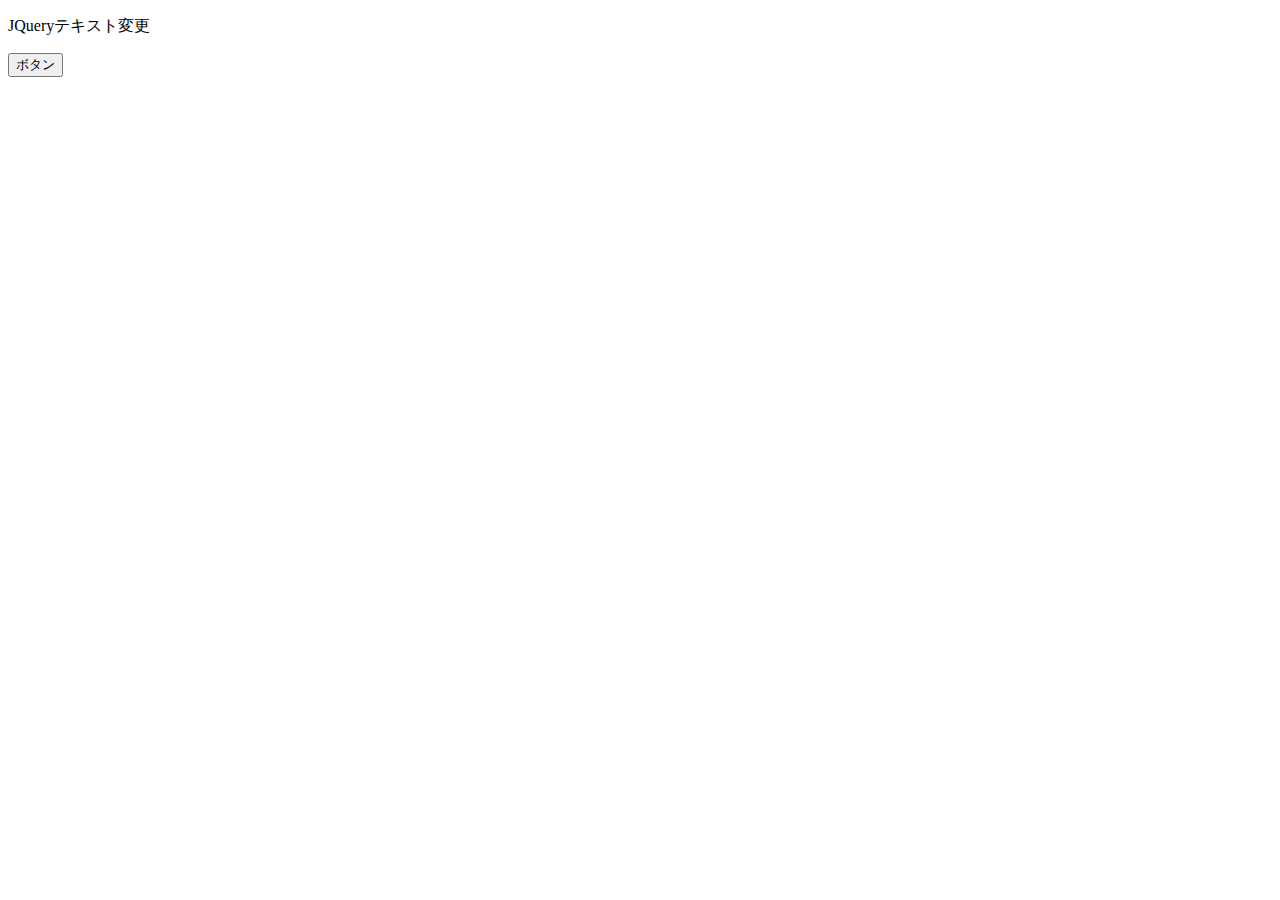
<file: OnlineLecture/step03/index.html>
<!doctype html>
<html lang="en">
  <head>
    <meta charset="UTF-8" />
    <meta name="viewport" content="width=device-width, initial-scale=1.0" />
    <title>Document</title>
    <!-- ライブラリJQuery -->
    <!-- memo: ページロード性能のため、ライブラリはbodyTagの終わりの前に置く -->
    <script
      src="https://code.jquery.com/jquery-3.7.1.min.js"
      integrity="sha256-/JqT3SQfawRcv/BIHPThkBvs0OEvtFFmqPF/lYI/Cxo="
      crossorigin="anonymous"
    ></script>
  </head>
  <body>
    <p id="JQueryText" class="JQuery_text">JQueryテキスト変更</p>
    <button id="testBtn" class="test-btn">ボタン</button>
  </body>
  <script>
    // ver3 JQuery

    // document.getElementById('JQueryText').innerHTML = '初期化';
    // document.querySelector('.JQuery_text').innerHTML = '初期化';

    /*
      $('.JQuery_text').html('TextUpdate');
      $('.JQuery_text').css('color', 'red');
      $('.JQuery_text').addClass('add_class');
      $('.JQuery_text').removeClass('remove_class');
      $('.JQuery_text').toggleClass('toggle_class');
    */

    $('.JQuery_text').html('text');

    // document.getElementById('testBtn').addEventListener('event', () => {});
    $('#testBtn').on('click', () => {
      // // display none似たような機能
      //   $('.JQueryText').hide();

      // UI アニメーション
      //   $('.JQueryText').fadeOut();
      $('.JQueryText').slideUp();
    });
  </script>
</html>
</file>
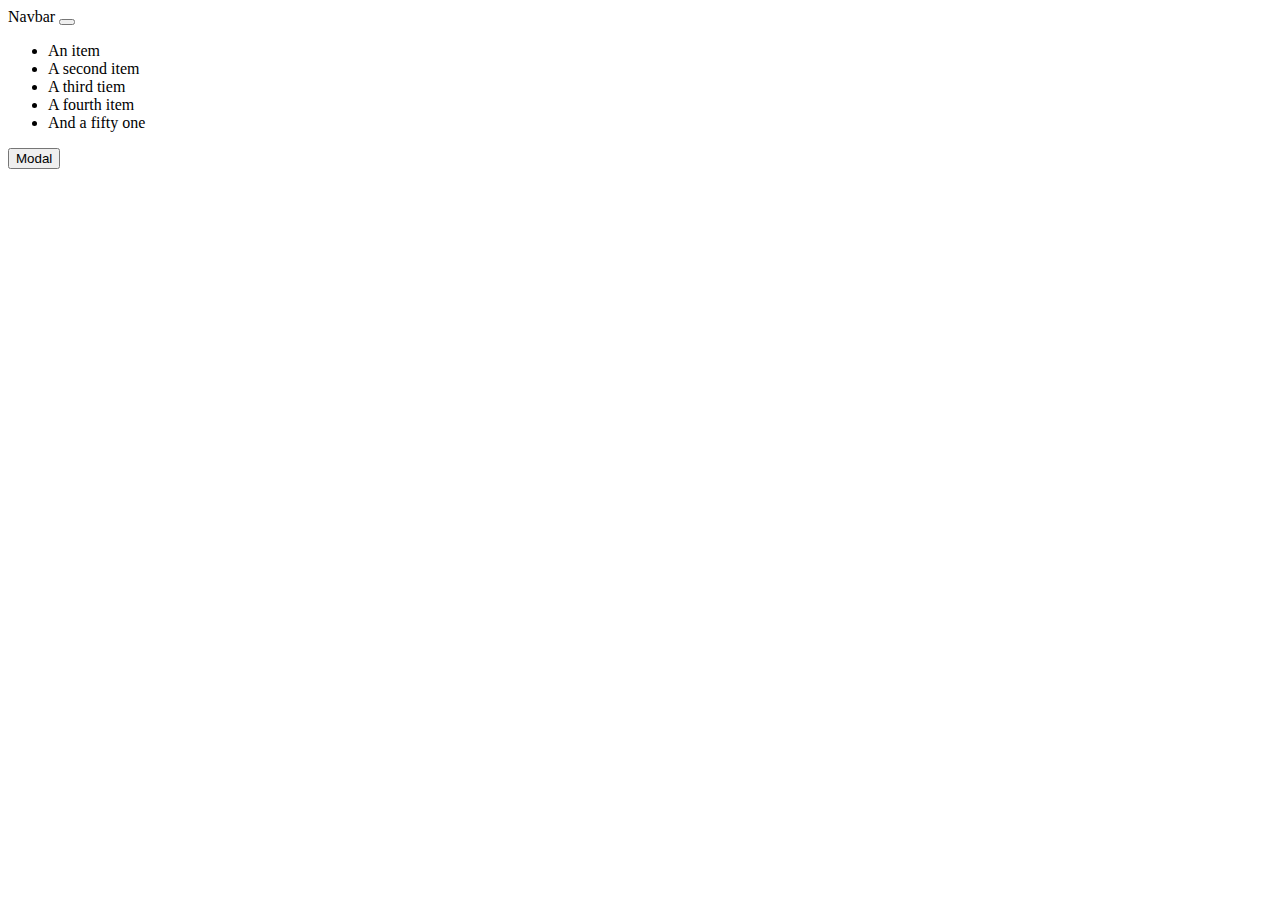
<file: OnlineLecture/step04/index.html>
<!doctype html>
<html lang="en">
  <head>
    <meta charset="UTF-8" />
    <meta name="viewport" content="width=device-width, initial-scale=1.0" />
    <title>Document</title>
    <link rel="stylesheet" href="./css/main.css" />
  </head>
  <body>
    <!-- modal ~ -->
    <div class="black-bg">
      <div class="white-bg">
        <h4></h4>
        <button class="btn btn-danger" id="closeModal">閉じる</button>
      </div>
    </div>
    <!-- ~ modal -->

    <!-- nav ~ -->
    <nav class="navbar navber-light bg-light">
      <div class="container-fluid">
        <span class="navbar-brand">Navbar</span>
        <button class="navber-toggler" type="button">
          <span class="navber-toggler-icon"></span>
        </button>
      </div>
    </nav>
    <!-- ~ nav -->

    <!-- list ~ -->
    <ul class="list-group">
      <li class="list-group-item">An item</li>
      <li class="list-group-item">A second item</li>
      <li class="list-group-item">A third tiem</li>
      <li class="list-group-item">A fourth item</li>
      <li class="list-group-item">And a fifty one</li>
    </ul>
    <!-- ~ list -->

    <button class="btn open-modal" id="openModal">Modal</button>
  </body>
  <script>
    const Modal = document.querySelector('.black-bg');
    const openModal = document.getElementById('openModal');
    const closeModal = document.getElementById('closeModal');

    openModal.addEventListener('click', () => {
      return Modal.classList.add('show-modal');
    });
    closeModal.addEventListener('click', () => {
      return Modal.classList.remove('show-modal');
    });
  </script>
</html>
</file>
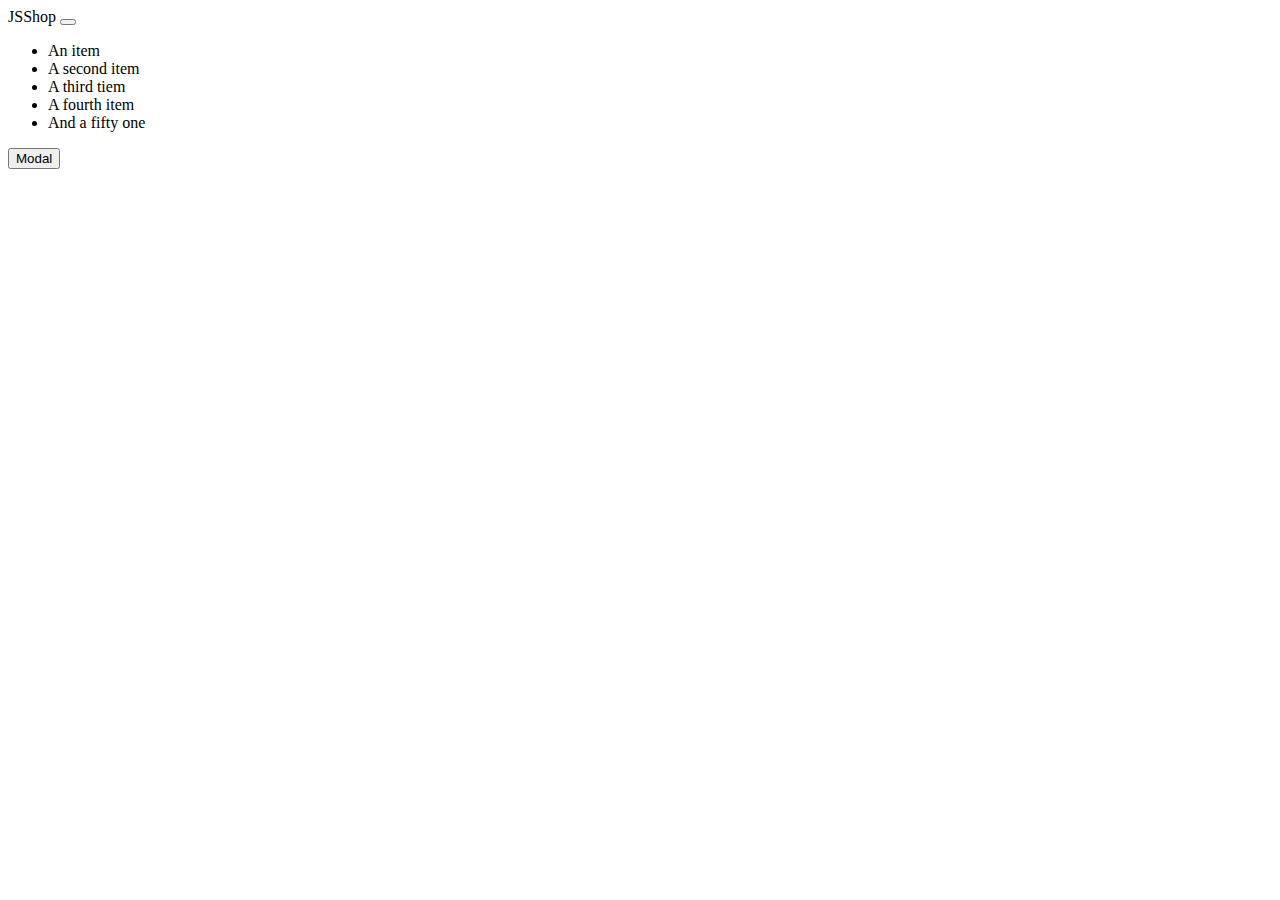
<file: OnlineLectureJS/step04/index.html>
<!doctype html>
<html lang="en">
  <head>
    <meta charset="UTF-8" />
    <meta name="viewport" content="width=device-width, initial-scale=1.0" />
    <title>Document</title>
    <link rel="stylesheet" href="./css/main.css" />
  </head>
  <body>
    <!-- modal ~ -->
    <div class="black-bg">
      <div class="white-bg">
        <h4></h4>
        <button class="btn btn-danger" id="closeModal">閉じる</button>
      </div>
    </div>
    <!-- ~ modal -->

    <!-- nav ~ -->
    <nav class="navbar navbar-light bg-light">
      <div class="container-fluid">
        <span class="navbar-brand">JSShop</span>
        <button class="navbar-toggler" type="button">
          <span class="navbar-toggler-icon"></span>
        </button>
      </div>
    </nav>
    <!-- ~ nav -->

    <!-- list ~ -->
    <ul class="list-group">
      <li class="list-group-item">An item</li>
      <li class="list-group-item">A second item</li>
      <li class="list-group-item">A third tiem</li>
      <li class="list-group-item">A fourth item</li>
      <li class="list-group-item">And a fifty one</li>
    </ul>
    <!-- ~ list -->

    <button class="btn open-modal" id="openModal">Modal</button>
  </body>
  <script>
    const Modal = document.querySelector('.black-bg');
    const openModal = document.getElementById('openModal');
    const closeModal = document.getElementById('closeModal');

    openModal.addEventListener('click', () => {
      return Modal.classList.add('show-modal');
    });
    closeModal.addEventListener('click', () => {
      return Modal.classList.remove('show-modal');
    });
  </script>
</html>
</file>
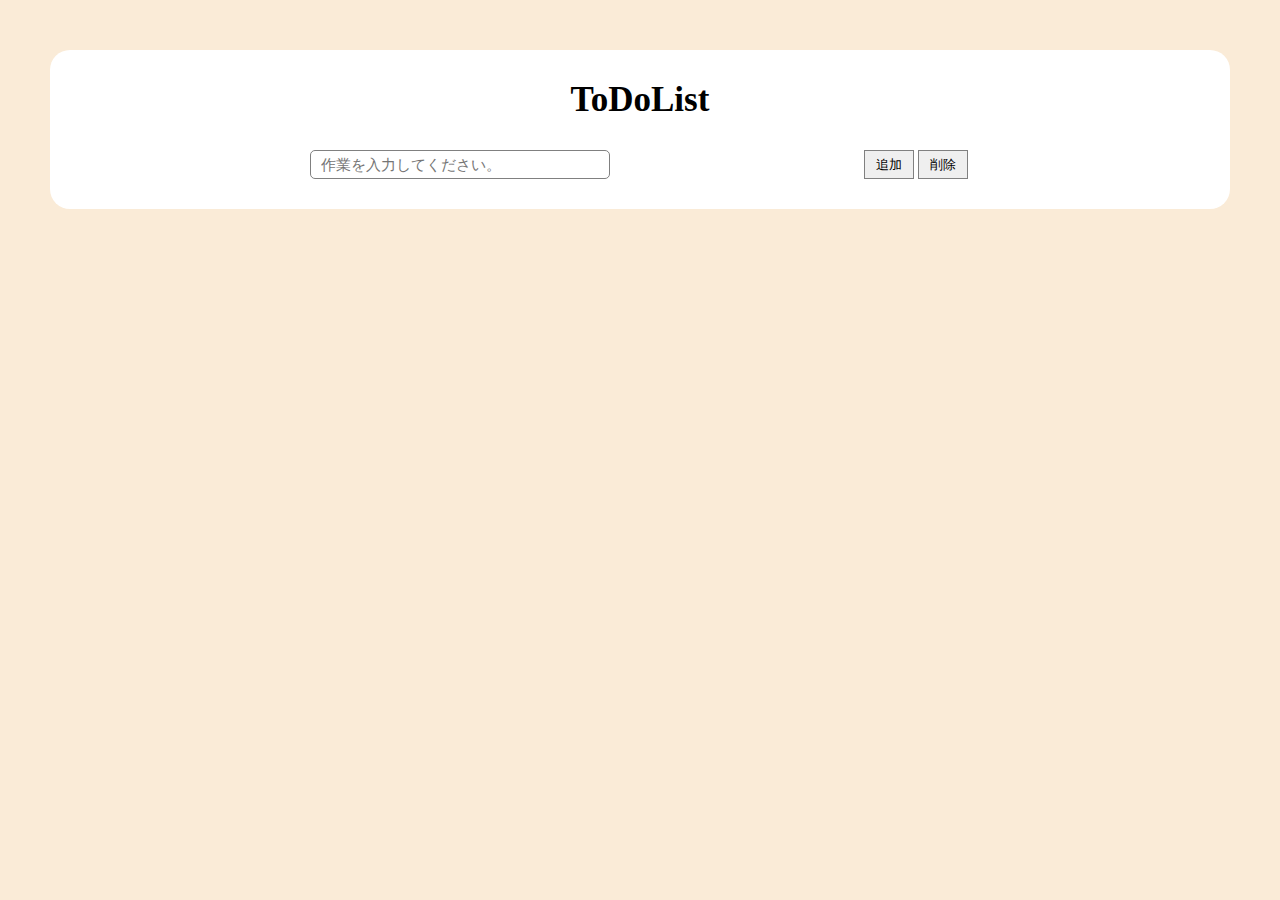
<file: todolist/src/index.html>
<!doctype html>
<html lang="en">
	<head>
		<meta charset="UTF-8" />
		<meta name="viewport" content="width=device-width, initial-scale=1.0" />
		<title>ToDoList</title>
		<link rel="stylesheet" href="./index.css" />
	</head>
	<body>
		<!-- content ~ -->
		<div class="content">
			<!-- content_head ~ -->
			<div class="content_head">
				<h1>ToDoList</h1>
				<div class="clock"></div>
			</div>
			<!-- ~ content_head -->
			<!-- content_head ~ -->

            <div class="content_inner">
				<div class="constent_menu">
					<form>
						<input
							class="toDo_input"
							type="text"
							placeholder="作業を入力してください。"
						/>
						<input class="toDo_addBtn btn" type="submit" value="追加" />
						<input class="toDo_multiDelBtn btn" type="button" value="削除" />
					</form>
				</div>

				<!-- toDo_list ~ -->
				<div class="toDo_list"></div>
				<!-- ~ toDo_list -->
			</div>
			<!-- ~ content_inner -->
		</div>
		<!-- ~ content -->

		<script src="./index.js"></script>
		<script src="./clock.js"></script>
		<!-- <script src="./dumpData.js"></script> -->
	</body>
</html>
</file>
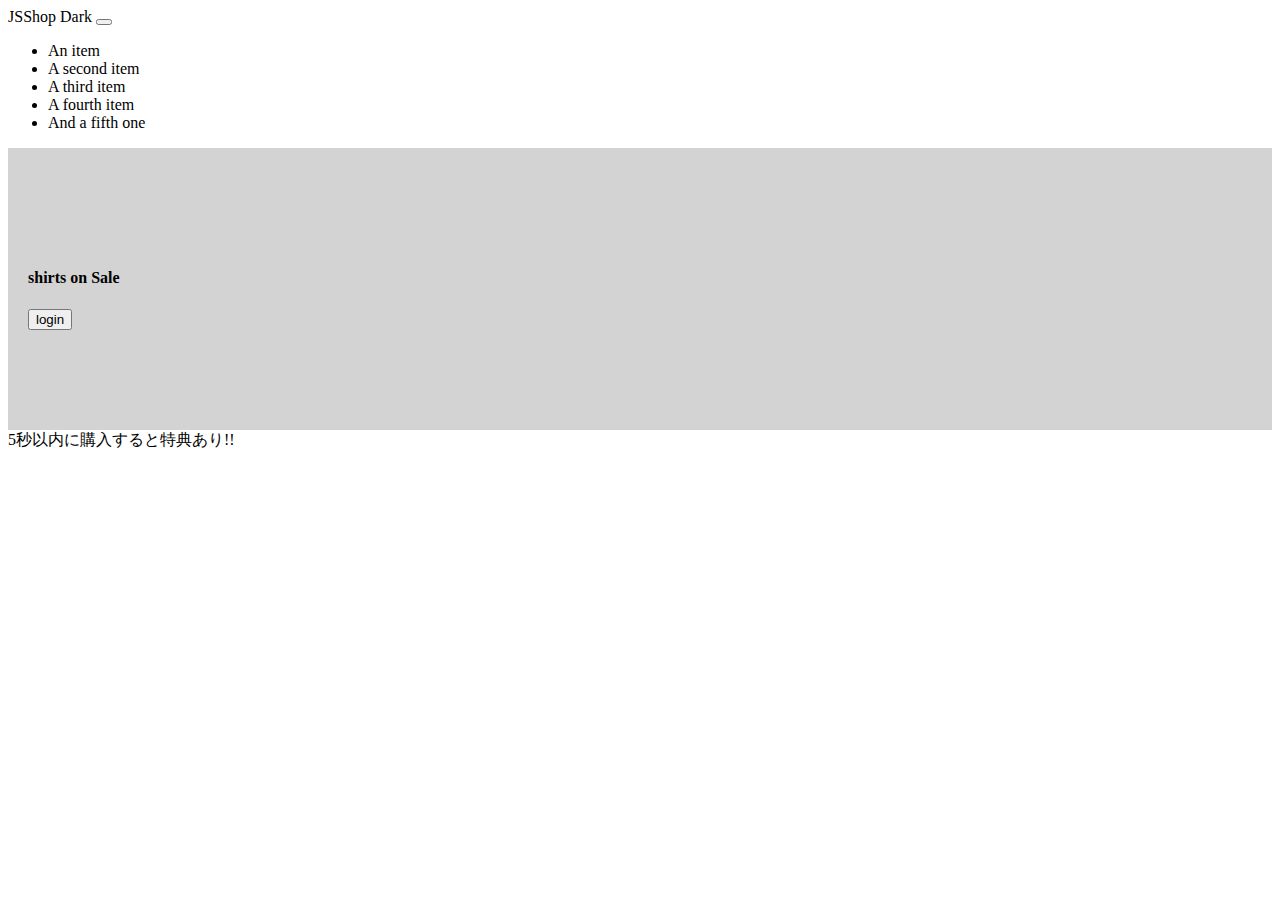
<file: OnlineLecture/step05/view/index.html>
<!doctype html>
<html lang="en">
  <head>
    <meta charset="UTF-8" />
    <meta name="viewport" content="width=device-width, initial-scale=1.0" />
    <title>Document</title>
    <link rel="stylesheet" href="../css/main.css" />
    <!-- bootstrap -->

    <link
      href="https://cdn.jsdelivr.net/npm/bootstrap@5.3.8/dist/css/bootstrap.min.css"
      rel="stylesheet"
      integrity="sha384-sRIl4kxILFvY47J16cr9ZwB07vP4J8+LH7qKQnuqkuIAvNWLzeN8tE5YBujZqJLB"
      crossorigin="anonymous"
    />
  </head>
  <body>
    <!-- modal ~ -->
    <div class="black-bg">
      <div class="white-bg">
        <h4>Login</h4>

        <form action="success.html">
          <div class="my-3">
            <input type="text" id="email" class="form-control" />
          </div>
          <div class="my-3">
            <input type="password" id="password" class="form-control" />
          </div>
          <button type="submit" id="send" class="btn btn-praimary">
            ログイン
          </button>
          <button type="button" class="btn btn-danger" id="closeModal">
            キャンセル
          </button>
        </form>
      </div>
    </div>
    <!-- ~ modal -->

    <!-- nav ~ -->
    <nav class="navbar navbar-light bg-light">
      <div class="container-fluid">
        <span class="navbar-brand">JSShop</span>
        <span class="badge bg-dark">Dark</span>
        <button class="navbar-toggler" type="button">
          <span class="navbar-toggler-icon"></span>
        </button>
      </div>
    </nav>
    <!-- ~ nav -->

    <!-- list ~ -->
    <ul class="list-group">
      <li class="list-group-item">An item</li>
      <li class="list-group-item">A second item</li>
      <li class="list-group-item">A third item</li>
      <li class="list-group-item">A fourth item</li>
      <li class="list-group-item">And a fifth one</li>
    </ul>
    <!-- ~ list -->

    <div class="main-bg">
      <h4>shirts on Sale</h4>
      <button id="openModal" class="btn btn-danger open-modal">login</button>
    </div>

    <div class="alert alert-danger">5秒以内に購入すると特典あり!!</div>

    <script src="../js/index.js"></script>
  </body>
</html>
</file>
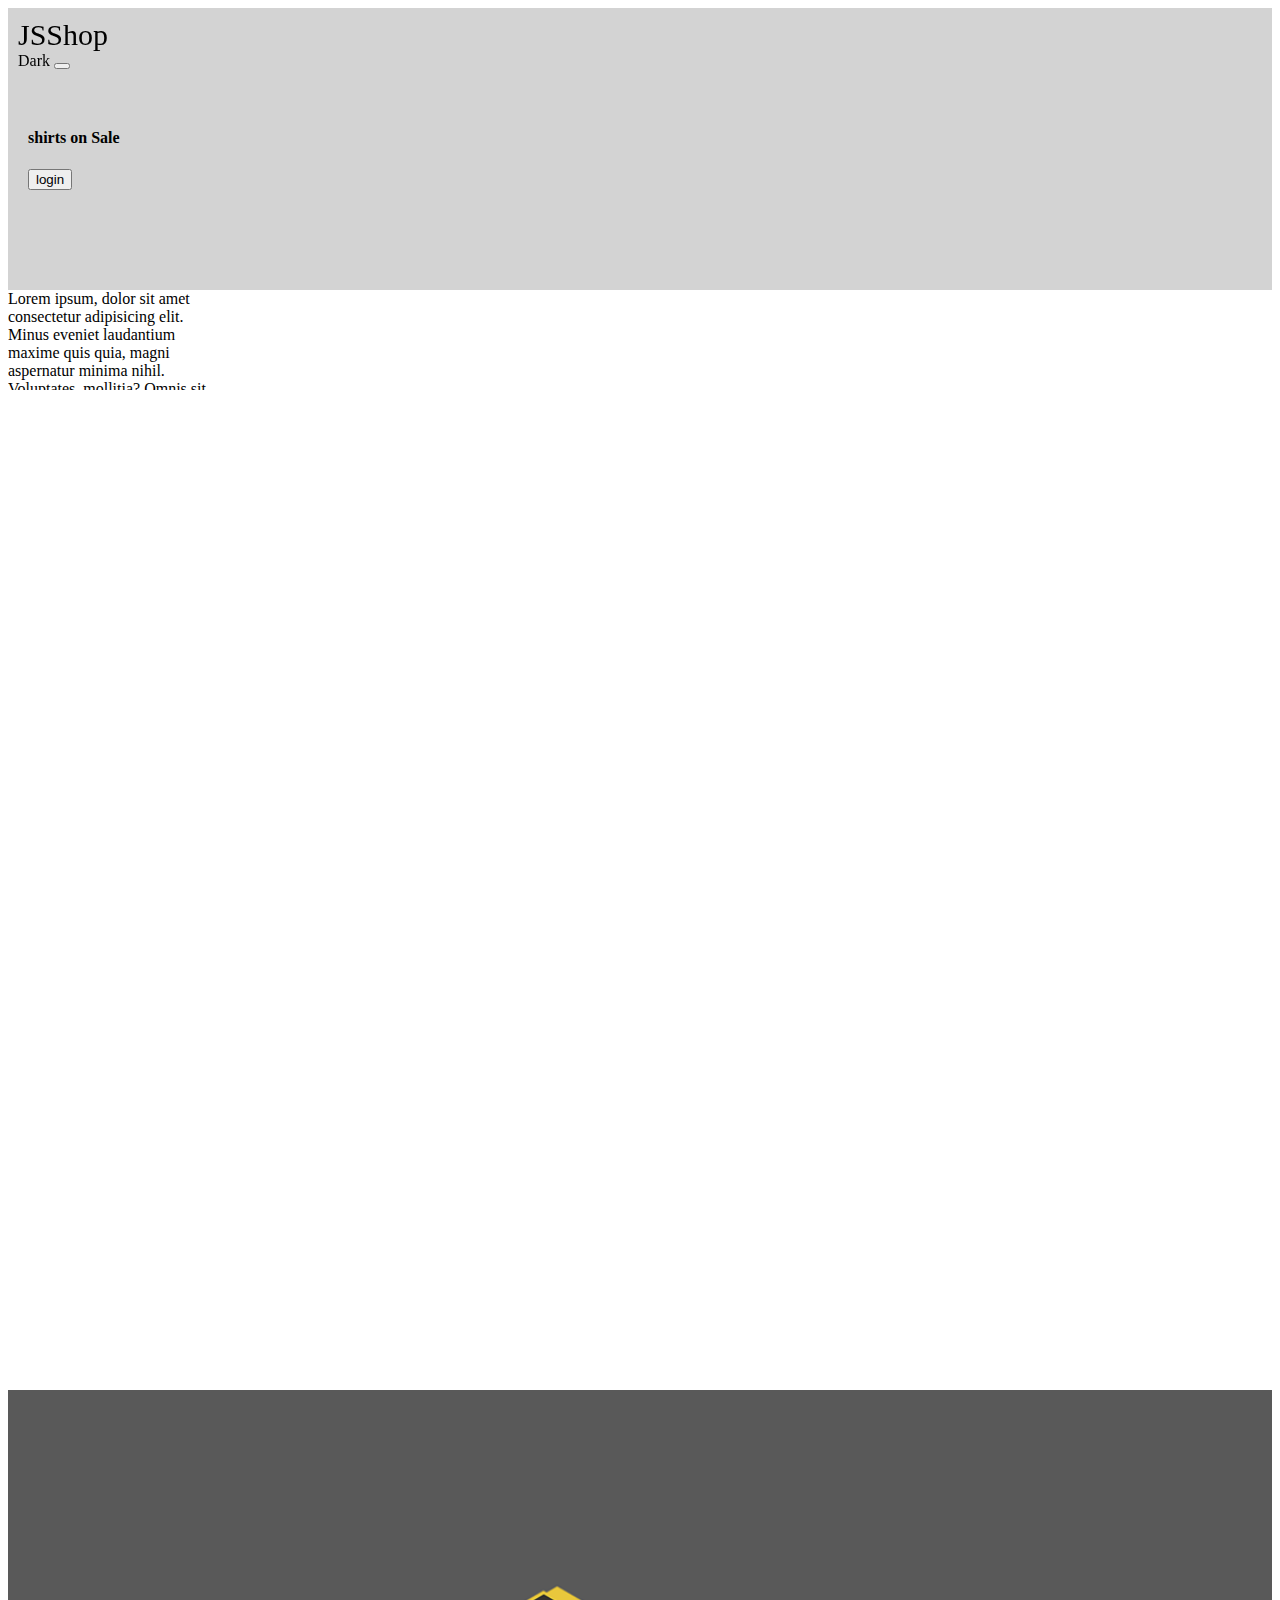
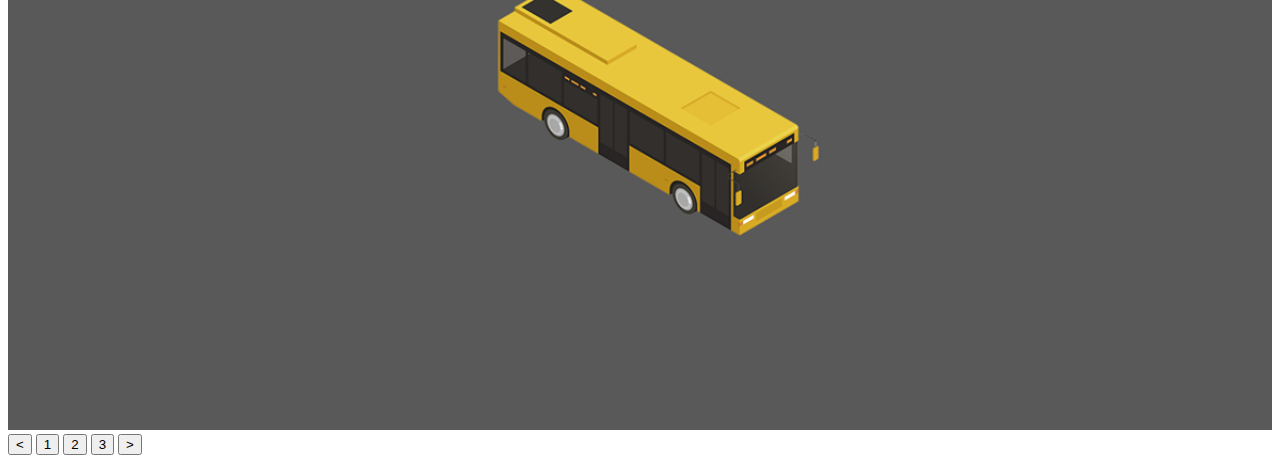
<file: OnlineLectureJS/step05/view/index.html>
<!doctype html>
<html lang="en">
  <head>
    <meta charset="UTF-8" />
    <meta name="viewport" content="width=device-width, initial-scale=1.0" />
    <title>Document</title>
    <!-- bootstrap -->
    <link
      href="https://cdn.jsdelivr.net/npm/bootstrap@5.3.8/dist/css/bootstrap.min.css"
      rel="stylesheet"
      integrity="sha384-sRIl4kxILFvY47J16cr9ZwB07vP4J8+LH7qKQnuqkuIAvNWLzeN8tE5YBujZqJLB"
      crossorigin="anonymous"
    />
    <link rel="stylesheet" href="../css/main.css" />
  </head>
  <body>
    <!-- modal ~ -->
    <div class="black-bg">
      <div class="white-bg">
        <div style="display: flex; justify-content: space-between">
          <h4>Login</h4>
          <button type="button" class="btn btn-praimary" id="closeModal">
            X
          </button>
        </div>

        <form action="success.html">
          <div class="my-3">
            <input
              type="text"
              id="email"
              class="form-control"
              placeholder="email"
            />
          </div>
          <div class="my-3">
            <input
              type="password"
              id="password"
              class="form-control"
              placeholder="password"
            />
          </div>
          <div>
            <button
              type="submit"
              id="send"
              class="btn btn-danger"
              style="width: 100%"
            >
              ログイン
            </button>
          </div>
        </form>
      </div>
    </div>
    <!-- ~ modal -->

    <!-- nav ~ -->
    <nav class="navbar navbar-light bg-light">
      <div class="container-fluid">
        <div>
          <span class="navbar-brand">JSShop</span>
        </div>
        <div>
          <span class="badge bg-dark">Dark</span>
          <button class="navbar-toggler" type="button">
            <span class="navbar-toggler-icon"></span>
          </button>
        </div>
      </div>
      <!-- scroll ~ -->

      <div class="scroll-bar"></div>
      <!-- ~ scroll-->
    </nav>
    <!-- ~ nav -->

    <!-- list ~ -->
    <ul class="list-group">
      <li class="list-group-item">An item</li>
      <li class="list-group-item">A second item</li>
      <li class="list-group-item">A third item</li>
      <li class="list-group-item">A fourth item</li>
      <li class="list-group-item">And a fifth one</li>
    </ul>
    <!-- ~ list -->

    <div class="main-bg">
      <h4>shirts on Sale</h4>
      <button id="openModal" class="btn btn-danger open-modal">login</button>
    </div>

    <div class="lorem" style="width: 200px; height: 100px; overflow-y: scroll">
      Lorem ipsum, dolor sit amet consectetur adipisicing elit. Minus eveniet
      laudantium maxime quis quia, magni aspernatur minima nihil. Voluptates,
      mollitia? Omnis sit eos nulla perspiciatis expedita nisi, velit
      repudiandae at?
    </div>

    <div style="height: 1000px"></div>
    <!-- slide-box ~ -->
    <div style="overflow: hidden">
      <div class="slide-container">
        <div class="slide-box">
          <img src="../public/car1.png" alt="" />
        </div>
        <div class="slide-box">
          <img src="../public/car2.png" alt="" />
        </div>
        <div class="slide-box">
          <img src="../public/car3.png" alt="" />
        </div>
      </div>
    </div>
    <button class="slide-prev"><</button>
    <button class="slide-1">1</button>
    <button class="slide-2">2</button>
    <button class="slide-3">3</button>
    <button class="slide-next">></button>
    <!-- ~ slide-box -->

    <!-- slideImg ver1 -->
    <!-- <script src="../js/index.js"></script> -->
    <script src="../js/index02.js"></script>
  </body>
</html>
</file>
<file: OnlineLecture/step04/css/main.css>
.black-bg {
  width: 100%;
  height: 100%;
  position: fixed;
  background: rgba(0, 0, 0, 0.5);
  z-index: 5;
  padding: 30px;
  /* display: none; */
  visibility: hidden;
  opacity: 0;
  transition: all 1s;
}

.show-modal {
  visibility: visible;
  opacity: 1;
}

.white-bg {
  background: white;
  border-radius: 5px;
  padding: 30px;
}
</file>
<file: OnlineLectureJS/step04/css/main.css>
.black-bg {
  width: 100%;
  height: 100%;
  position: fixed;
  background: rgba(0, 0, 0, 0.5);
  z-index: 5;
  padding: 30px;
  /* display: none; */
  visibility: hidden;
  opacity: 0;
  transition: all 1s;
}

.show-modal {
  visibility: visible;
  opacity: 1;
}

.white-bg {
  background: white;
  border-radius: 5px;
  padding: 30px;
}
</file>
<file: todolist/src/index.css>
/* :root {
  --px-xs: 4px;
  --px-sm: 8px;
  --px-md: 16px;
  --px-lg: 24px;
  --px-xl: 32px;

  --per-xs: 4%;
  --per-sm: 8%;
  --per-md: 16%;
  --per-lg: 24%;
  --per-xl: 32%;
} */

* {
	margin: 0;
    padding: 0;
    box-sizing: border-box;
}

input{
    border: 1px solid gray;
}

input[type='submit'],
input[type='button'],
input[type='checkbox']{
    cursor: pointer;
}

html,
body{
    width: 100%;
    min-height: 100%;
}

body {
    background-color:antiquewhite;
}

.content {
	display: flex;
	flex-direction: column;
    align-items: center;
    background-color: white;
    margin: 50px 50px;
    border-radius: 20px;
}

.content_head {
    margin-top: 30px;
    margin-bottom: 15px;
    text-align: center;
}
.content_head > h1{
    font-size: 35px;
}
.clock {
    font-size: 15px;
}
.content_inner {
    width: 70%;
}
.constent_menu{
    display: flex;
    justify-content: center;
    margin-top: 15px;
}

form {
    display: flex;
    width: 80%;
}

.toDo_input{
    font-size: 15px;
    padding: 5px 10px;
    width: 300px;
    border-radius: 5px;
}

.btn{
    width: 50px;
    margin: 0 2px;
}

.toDo_addBtn{
    margin-left: auto;
}

.toDo_list{
    margin-top: 30px;
    margin-bottom: 30px;
}

.ToDo_list_item {
    display: flex;
    margin-top: 5px;
}

.ToDo_list_item:first-child {
    margin-top: 0;
}

input[type='checkbox']{
    margin-right: 3px;
}

.text{

}
.date{
    margin-left: auto;
}
.ToDo_list_delBtn{

}
</file>
<file: OnlineLecture/step05/css/main.css>
.black-bg {
  width: 100%;
  height: 100%;
  position: fixed;
  background: rgba(0, 0, 0, 0.5);
  z-index: 5;
  padding: 30px;
  /* display: none; */
  visibility: hidden;
  opacity: 0;
  transition: all 1s;
}

.main-bg {
  padding: 100px 20px;
  background: lightgray;
}

.show-modal {
  visibility: visible;
  opacity: 1;
}

.white-bg {
  background: white;
  border-radius: 5px;
  padding: 30px;
}
</file>
<file: OnlineLectureJS/step05/css/main.css>
:root {
  /* bootstrap css無効化 */
  scroll-behavior: auto;
}

/* modal ~ */
.black-bg {
  width: 100%;
  height: 100%;
  position: fixed;
  background: rgba(0, 0, 0, 0.5);
  z-index: 5;
  padding: 30px;
  /* display: none; */
  visibility: hidden;
  opacity: 0;
  transition: all 1s;
}

.white-bg {
  width: 80%;
  min-width: 260px;
  height: 80%;
  background: white;
  border-radius: 5px;
  padding: 30px;
}

.show-modal {
  visibility: visible;
  opacity: 1;

  display: flex;
  justify-content: center;
  align-items: center;
}
/* ~ modal */

/* nav ~ */
.navbar {
  position: fixed;
  width: 100%;
  min-width: 250px;
  z-index: 5;
  padding: 0px;
}
.container-fluid {
  padding: 10px;
}

.navbar-brand {
  font-size: 30px;
}

.scroll-bar {
  background-color: black;
  height: 5px;
  width: 0%;
}
/* ~ nav */

/* list ~ */
.list-group {
  display: none !important;
}
.list-group-item {
}
/* ~ list */

.main-bg {
  padding: 100px 20px;
  background: lightgray;
}

/* slide-box ~ */
.slide-container {
  width: 300vw;
  /* margin-left: -200vw;  */
  /* transform: translateX(-200vw); */
  transition: all 1s;
}
.slide-box {
  width: 100vw;
  float: left;
}
.slide-box img {
  width: 100%;
}
/* ~ slide-box */
</file>
